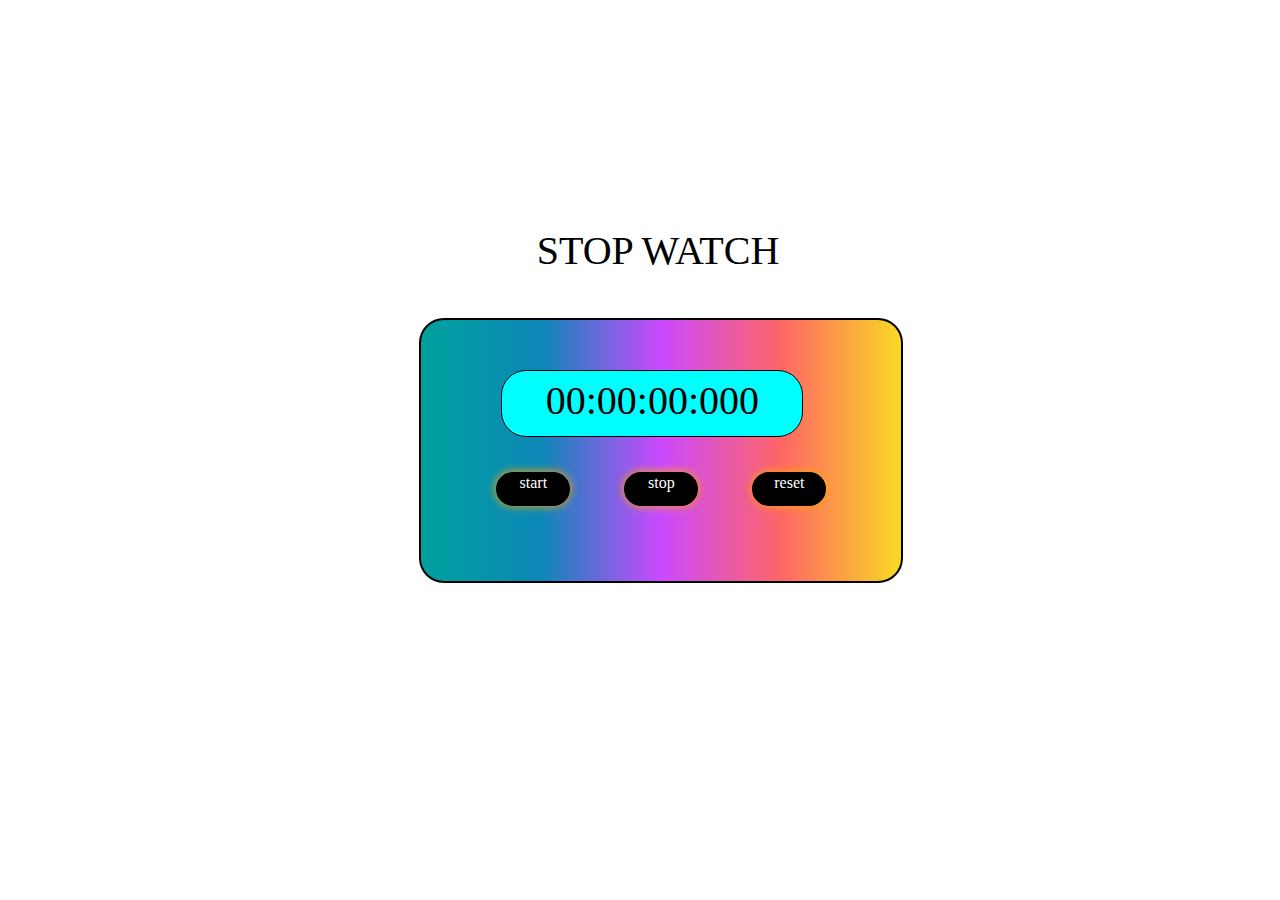
<file: index.html>
<!DOCTYPE html>
<html lang="en">
<head>
    <meta charset="UTF-8">
    <meta name="viewport" content="width=device-width, initial-scale=1.0">
    <title>stopwatch</title>
    <link rel="stylesheet" href="stopwatch.css">
</head>
<body>
    <div class="name">STOP WATCH</div>
    <div class="main">
    <div class="text">
        00:00:00:000
    </div>
    <div class="buttons">
        <div class="start" onclick="start()">start</div>
        <div class="stop" onclick="stop()">stop</div>
        <div class="reset" onclick="reset()">reset</div>
    </div>

    </div>
    <script type="text/javascript">
        let text=document.querySelector(".text");
        let start=document.querySelector(".start");
        let reset=document.querySelector(".reset");
        let stop=document.querySelector(".stop");
        let ms=0,s=0,min=0,h=0,timeref;
        start.onclick=function(){
            timeref=setInterval(updateTime,10);
        }
        function updateTime(){
          ms=ms+10;
          if(ms==1000){
            ms=0;
            s=s+1;
            if(s==60){
                s=0;
                min=min+1;
                if(min==60){
                    min=0;
                    h=h+1;
                }
            }
          }
          console.log(typeof(s));
          text.innerHTML = `${h<10?'0'+h:h}:${min<10?'0'+min:min}:${s<10?'0'+s:s}:${ms}`
        }
        stop.addEventListener('click',function(){
            clearInterval(timeref);
        })
        reset.addEventListener('click',function(){
            h=0;
            min=0;
            s=0;
            ms=0;
            clearInterval(timeref);
            text.innerHTML=`${'0'+h}:${'0'+min}:${'0'+s}:${'0'+'0'+ms}`;
        })
    </script>
</body>
</html>
</file>
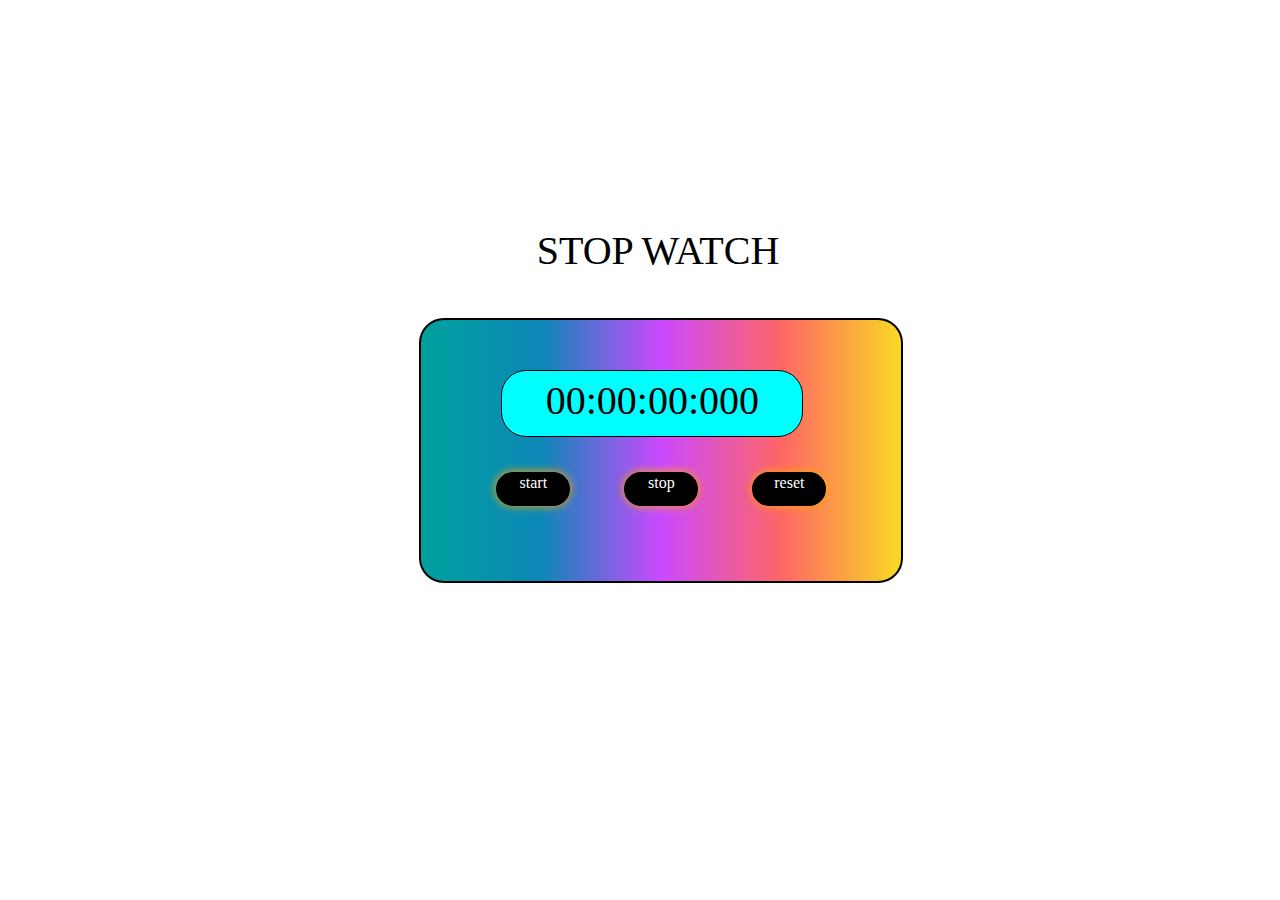
<file: stopWatch.html>
<!DOCTYPE html>
<html lang="en">
<head>
    <meta charset="UTF-8">
    <meta name="viewport" content="width=device-width, initial-scale=1.0">
    <title>stopwatch</title>
    <link rel="stylesheet" href="stopwatch.css">
</head>
<body>
    <div class="name">STOP WATCH</div>
    <div class="main">
    <div class="text">
        00:00:00:000
    </div>
    <div class="buttons">
        <div class="start" onclick="start()">start</div>
        <div class="stop" onclick="stop()">stop</div>
        <div class="reset" onclick="reset()">reset</div>
    </div>

    </div>
    <script type="text/javascript">
        let text=document.querySelector(".text");
        let start=document.querySelector(".start");
        let reset=document.querySelector(".reset");
        let stop=document.querySelector(".stop");
        let ms=0,s=0,min=0,h=0,timeref;
        start.onclick=function(){
            timeref=setInterval(updateTime,10);
        }
        function updateTime(){
          ms=ms+10;
          if(ms==1000){
            ms=0;
            s=s+1;
            if(s==60){
                s=0;
                min=min+1;
                if(min==60){
                    min=0;
                    h=h+1;
                }
            }
          }
          console.log(typeof(s));
          text.innerHTML = `${h<10?'0'+h:h}:${min<10?'0'+min:min}:${s<10?'0'+s:s}:${ms}`
        }
        stop.addEventListener('click',function(){
            clearInterval(timeref);
        })
        reset.addEventListener('click',function(){
            h=0;
            min=0;
            s=0;
            ms=0;
            clearInterval(timeref);
            text.innerHTML=`${'0'+h}:${'0'+min}:${'0'+s}:${'0'+'0'+ms}`;
        })
    </script>
</body>
</html>
</file>
<file: stopwatch.css>
*{
    margin: 0;
    border:0;
}
.name{
    position: relative;
    bottom: 200px;
    left:260px;
    font-size: 40px;
}
body{
    display: flex;
    height: 100vh;
    align-items: center;
    justify-content: center;
}
.text{
    width: 300px;
    height: 60px;
    border:1px solid black;
    background-color: aqua;
    border-radius: 25px;
    display: flex;
    align-items: center;
    justify-content: center;
    font-size: 40px;
    padding-bottom: 5px;
    margin-bottom: 10px;
    position: relative;
    left: 30px;
}
.start,.stop,.reset{
    display: inline-block;
    width: 70px;
    height: 30px;
    border: 2px solid black;
    margin:25px;
    border-radius: 25px;
    text-align: center;
    background-color:black;
    color:white;
    box-shadow: 0 0 10px orange;
}
.main{
    border:2px solid black;
    padding: 50px;
    border-radius: 25px;
    background: linear-gradient(90deg,#00a19d,#0c87b7,#cb49ff,#ff6666,#f9d923);
    position: relative;
    right: 100px;
    
}
.start:hover,.stop:hover,.reset:hover{
    color: #cb49ff;
    cursor: pointer;
}
@media screen and (max-width:700px){
    body{
        width: 100%;
        height: 100%;
        display: flex;
        justify-content: center;
    }
    .main{
        position: absolute;
        left: 0.6em;
        top:13em;
        width: 67%;
        height: 20%;
    }
    .text{
        position: absolute;
        left: 0.8em;
        font-size: 1.5em;
    }
    .buttons{
        display: flex;
        position: absolute;
        bottom: 2em;
        left: -0.1em;
        
    }
    .stop{
        position: absolute;
        left: 7em;
    }
    .reset{
        position: absolute;
        left: 14em;
    }
    .name{
        position: absolute;
        font-size: 1.9em;
        font-weight: bold;
        top:5em;
        left: 2.6em;
    }
}
</file>
